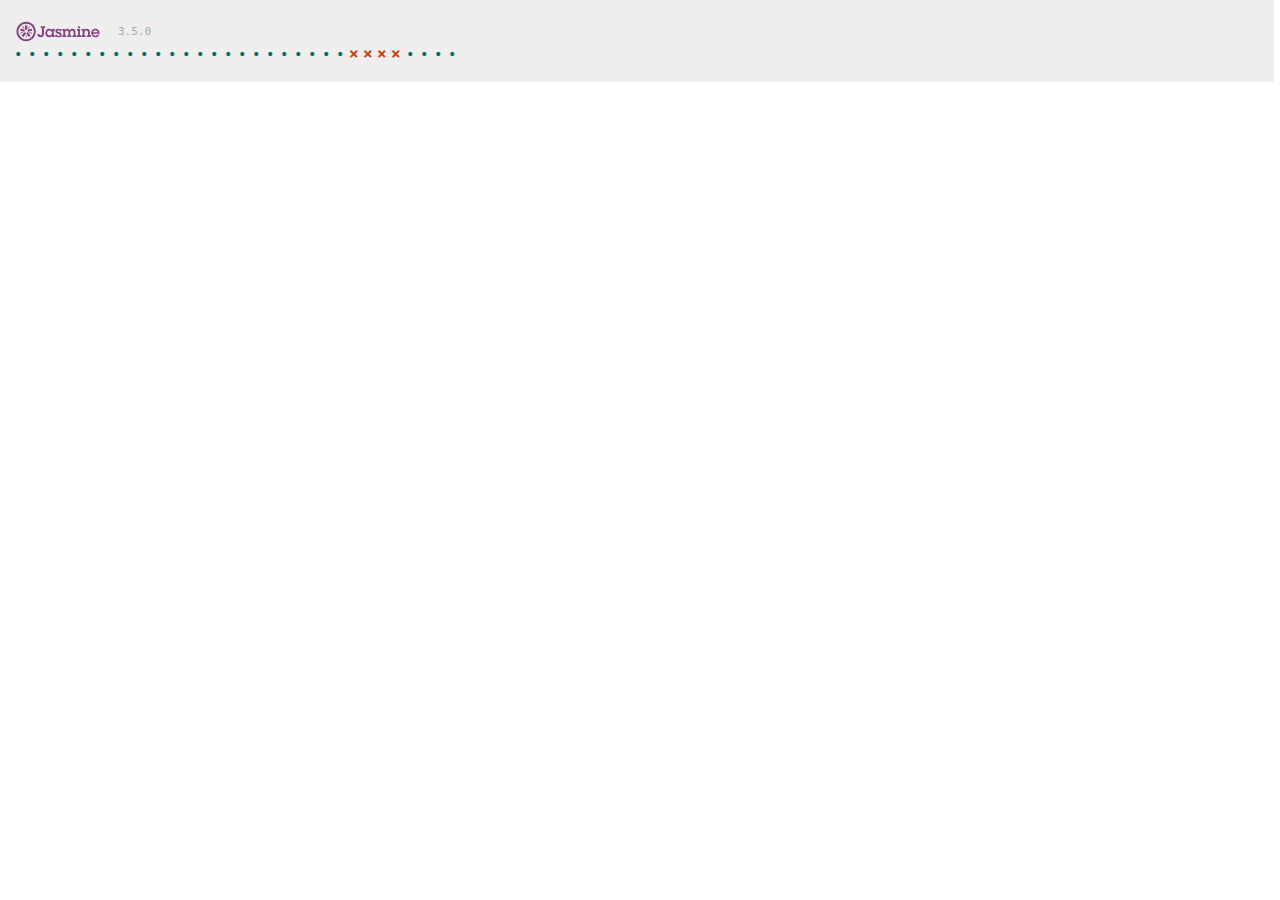
<file: SpecRunner.html>
<!DOCTYPE html>
<html>

<head>
	<meta charset="utf-8">
	<title>Jasmine Spec Runner v3.5.0</title>

	<link rel="shortcut icon" type="image/png" href="assets/lib/jasmine-3.5.0/jasmine_favicon.png">
	<link rel="stylesheet" href="assets/lib/jasmine-3.5.0/jasmine.css">

	<script src="assets/lib/jasmine-3.5.0/jasmine.js"></script>
	<script src="assets/lib/jasmine-3.5.0/jasmine-html.js"></script>
	<script src="assets/lib/jasmine-3.5.0/boot.js"></script>
	<script src="assets/lib/jquery/jquery-3.5.1.js"></script>
	<script src="assets/lib/jasmine-jquery/jasmine-jquery.js"></script>

	<!-- include source files here...-->
    <script src="assets/scripts/00_globalVariables.js"></script>
    <script src="assets/scripts/01_initial-setup.js"></script>
    <script src="assets/scripts/02_intro-page.js"></script>
    <script src="assets/scripts/03_difficulty-page.js"></script>
    <script src="assets/scripts/04_game-page.js"></script>
    <script src="assets/scripts/05_gameover-page.js"></script>
    <script src="assets/scripts/time.js"></script>

	<!-- include spec files here... -->
	<script src="assets/specs/memory-game.spec.js"></script>
    

</head>

<body>
</body>

</html>
</file>
<file: assets/lib/jasmine-3.5.0/jasmine.css>
@charset "UTF-8";
body { overflow-y: scroll; }

.jasmine_html-reporter { width: 100%; background-color: #eee; padding: 5px; margin: -8px; font-size: 11px; font-family: Monaco, "Lucida Console", monospace; line-height: 14px; color: #333; }

.jasmine_html-reporter a { text-decoration: none; }

.jasmine_html-reporter a:hover { text-decoration: underline; }

.jasmine_html-reporter p, .jasmine_html-reporter h1, .jasmine_html-reporter h2, .jasmine_html-reporter h3, .jasmine_html-reporter h4, .jasmine_html-reporter h5, .jasmine_html-reporter h6 { margin: 0; line-height: 14px; }

.jasmine_html-reporter .jasmine-banner, .jasmine_html-reporter .jasmine-symbol-summary, .jasmine_html-reporter .jasmine-summary, .jasmine_html-reporter .jasmine-result-message, .jasmine_html-reporter .jasmine-spec .jasmine-description, .jasmine_html-reporter .jasmine-spec-detail .jasmine-description, .jasmine_html-reporter .jasmine-alert .jasmine-bar, .jasmine_html-reporter .jasmine-stack-trace { padding-left: 9px; padding-right: 9px; }

.jasmine_html-reporter .jasmine-banner { position: relative; }

.jasmine_html-reporter .jasmine-banner .jasmine-title { background: url("[data-uri]") no-repeat; background: url("[data-uri]") no-repeat, none; -moz-background-size: 100%; -o-background-size: 100%; -webkit-background-size: 100%; background-size: 100%; display: block; float: left; width: 90px; height: 25px; }

.jasmine_html-reporter .jasmine-banner .jasmine-version { margin-left: 14px; position: relative; top: 6px; }

.jasmine_html-reporter #jasmine_content { position: fixed; right: 100%; }

.jasmine_html-reporter .jasmine-version { color: #aaa; }

.jasmine_html-reporter .jasmine-banner { margin-top: 14px; }

.jasmine_html-reporter .jasmine-duration { color: #fff; float: right; line-height: 28px; padding-right: 9px; }

.jasmine_html-reporter .jasmine-symbol-summary { overflow: hidden; margin: 14px 0; }

.jasmine_html-reporter .jasmine-symbol-summary li { display: inline-block; height: 10px; width: 14px; font-size: 16px; }

.jasmine_html-reporter .jasmine-symbol-summary li.jasmine-passed { font-size: 14px; }

.jasmine_html-reporter .jasmine-symbol-summary li.jasmine-passed:before { color: #007069; content: "•"; }

.jasmine_html-reporter .jasmine-symbol-summary li.jasmine-failed { line-height: 9px; }

.jasmine_html-reporter .jasmine-symbol-summary li.jasmine-failed:before { color: #ca3a11; content: "×"; font-weight: bold; margin-left: -1px; }

.jasmine_html-reporter .jasmine-symbol-summary li.jasmine-excluded { font-size: 14px; }

.jasmine_html-reporter .jasmine-symbol-summary li.jasmine-excluded:before { color: #bababa; content: "•"; }

.jasmine_html-reporter .jasmine-symbol-summary li.jasmine-excluded-no-display { font-size: 14px; display: none; }

.jasmine_html-reporter .jasmine-symbol-summary li.jasmine-pending { line-height: 17px; }

.jasmine_html-reporter .jasmine-symbol-summary li.jasmine-pending:before { color: #ba9d37; content: "*"; }

.jasmine_html-reporter .jasmine-symbol-summary li.jasmine-empty { font-size: 14px; }

.jasmine_html-reporter .jasmine-symbol-summary li.jasmine-empty:before { color: #ba9d37; content: "•"; }

.jasmine_html-reporter .jasmine-run-options { float: right; margin-right: 5px; border: 1px solid #8a4182; color: #8a4182; position: relative; line-height: 20px; }

.jasmine_html-reporter .jasmine-run-options .jasmine-trigger { cursor: pointer; padding: 8px 16px; }

.jasmine_html-reporter .jasmine-run-options .jasmine-payload { position: absolute; display: none; right: -1px; border: 1px solid #8a4182; background-color: #eee; white-space: nowrap; padding: 4px 8px; }

.jasmine_html-reporter .jasmine-run-options .jasmine-payload.jasmine-open { display: block; }

.jasmine_html-reporter .jasmine-bar { line-height: 28px; font-size: 14px; display: block; color: #eee; }

.jasmine_html-reporter .jasmine-bar.jasmine-failed, .jasmine_html-reporter .jasmine-bar.jasmine-errored { background-color: #ca3a11; border-bottom: 1px solid #eee; }

.jasmine_html-reporter .jasmine-bar.jasmine-passed { background-color: #007069; }

.jasmine_html-reporter .jasmine-bar.jasmine-incomplete { background-color: #bababa; }

.jasmine_html-reporter .jasmine-bar.jasmine-skipped { background-color: #bababa; }

.jasmine_html-reporter .jasmine-bar.jasmine-warning { background-color: #ba9d37; color: #333; }

.jasmine_html-reporter .jasmine-bar.jasmine-menu { background-color: #fff; color: #aaa; }

.jasmine_html-reporter .jasmine-bar.jasmine-menu a { color: #333; }

.jasmine_html-reporter .jasmine-bar a { color: white; }

.jasmine_html-reporter.jasmine-spec-list .jasmine-bar.jasmine-menu.jasmine-failure-list, .jasmine_html-reporter.jasmine-spec-list .jasmine-results .jasmine-failures { display: none; }

.jasmine_html-reporter.jasmine-failure-list .jasmine-bar.jasmine-menu.jasmine-spec-list, .jasmine_html-reporter.jasmine-failure-list .jasmine-summary { display: none; }

.jasmine_html-reporter .jasmine-results { margin-top: 14px; }

.jasmine_html-reporter .jasmine-summary { margin-top: 14px; }

.jasmine_html-reporter .jasmine-summary ul { list-style-type: none; margin-left: 14px; padding-top: 0; padding-left: 0; }

.jasmine_html-reporter .jasmine-summary ul.jasmine-suite { margin-top: 7px; margin-bottom: 7px; }

.jasmine_html-reporter .jasmine-summary li.jasmine-passed a { color: #007069; }

.jasmine_html-reporter .jasmine-summary li.jasmine-failed a { color: #ca3a11; }

.jasmine_html-reporter .jasmine-summary li.jasmine-empty a { color: #ba9d37; }

.jasmine_html-reporter .jasmine-summary li.jasmine-pending a { color: #ba9d37; }

.jasmine_html-reporter .jasmine-summary li.jasmine-excluded a { color: #bababa; }

.jasmine_html-reporter .jasmine-specs li.jasmine-passed a:before { content: "• "; }

.jasmine_html-reporter .jasmine-specs li.jasmine-failed a:before { content: "× "; }

.jasmine_html-reporter .jasmine-specs li.jasmine-empty a:before { content: "* "; }

.jasmine_html-reporter .jasmine-specs li.jasmine-pending a:before { content: "• "; }

.jasmine_html-reporter .jasmine-specs li.jasmine-excluded a:before { content: "• "; }

.jasmine_html-reporter .jasmine-description + .jasmine-suite { margin-top: 0; }

.jasmine_html-reporter .jasmine-suite { margin-top: 14px; }

.jasmine_html-reporter .jasmine-suite a { color: #333; }

.jasmine_html-reporter .jasmine-failures .jasmine-spec-detail { margin-bottom: 28px; }

.jasmine_html-reporter .jasmine-failures .jasmine-spec-detail .jasmine-description { background-color: #ca3a11; color: white; }

.jasmine_html-reporter .jasmine-failures .jasmine-spec-detail .jasmine-description a { color: white; }

.jasmine_html-reporter .jasmine-result-message { padding-top: 14px; color: #333; white-space: pre-wrap; }

.jasmine_html-reporter .jasmine-result-message span.jasmine-result { display: block; }

.jasmine_html-reporter .jasmine-stack-trace { margin: 5px 0 0 0; max-height: 224px; overflow: auto; line-height: 18px; color: #666; border: 1px solid #ddd; background: white; white-space: pre; }
</file>
